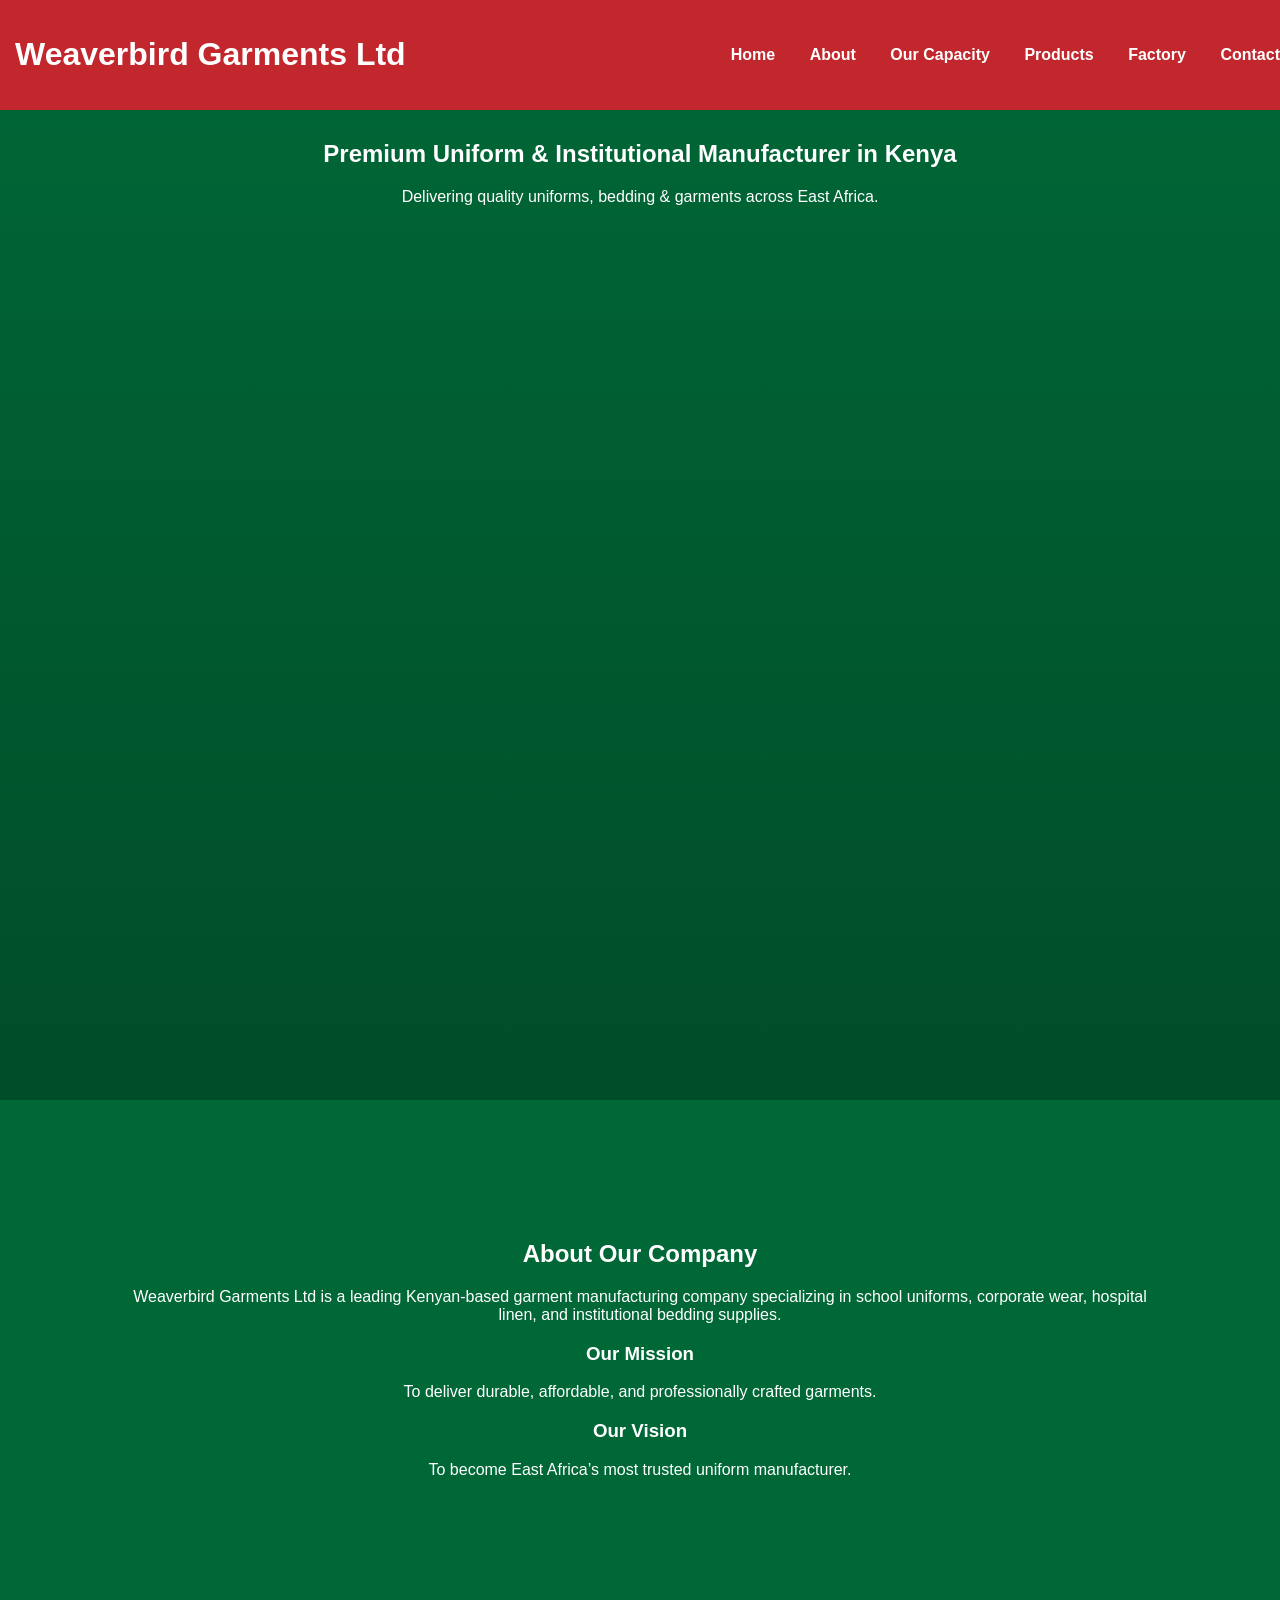
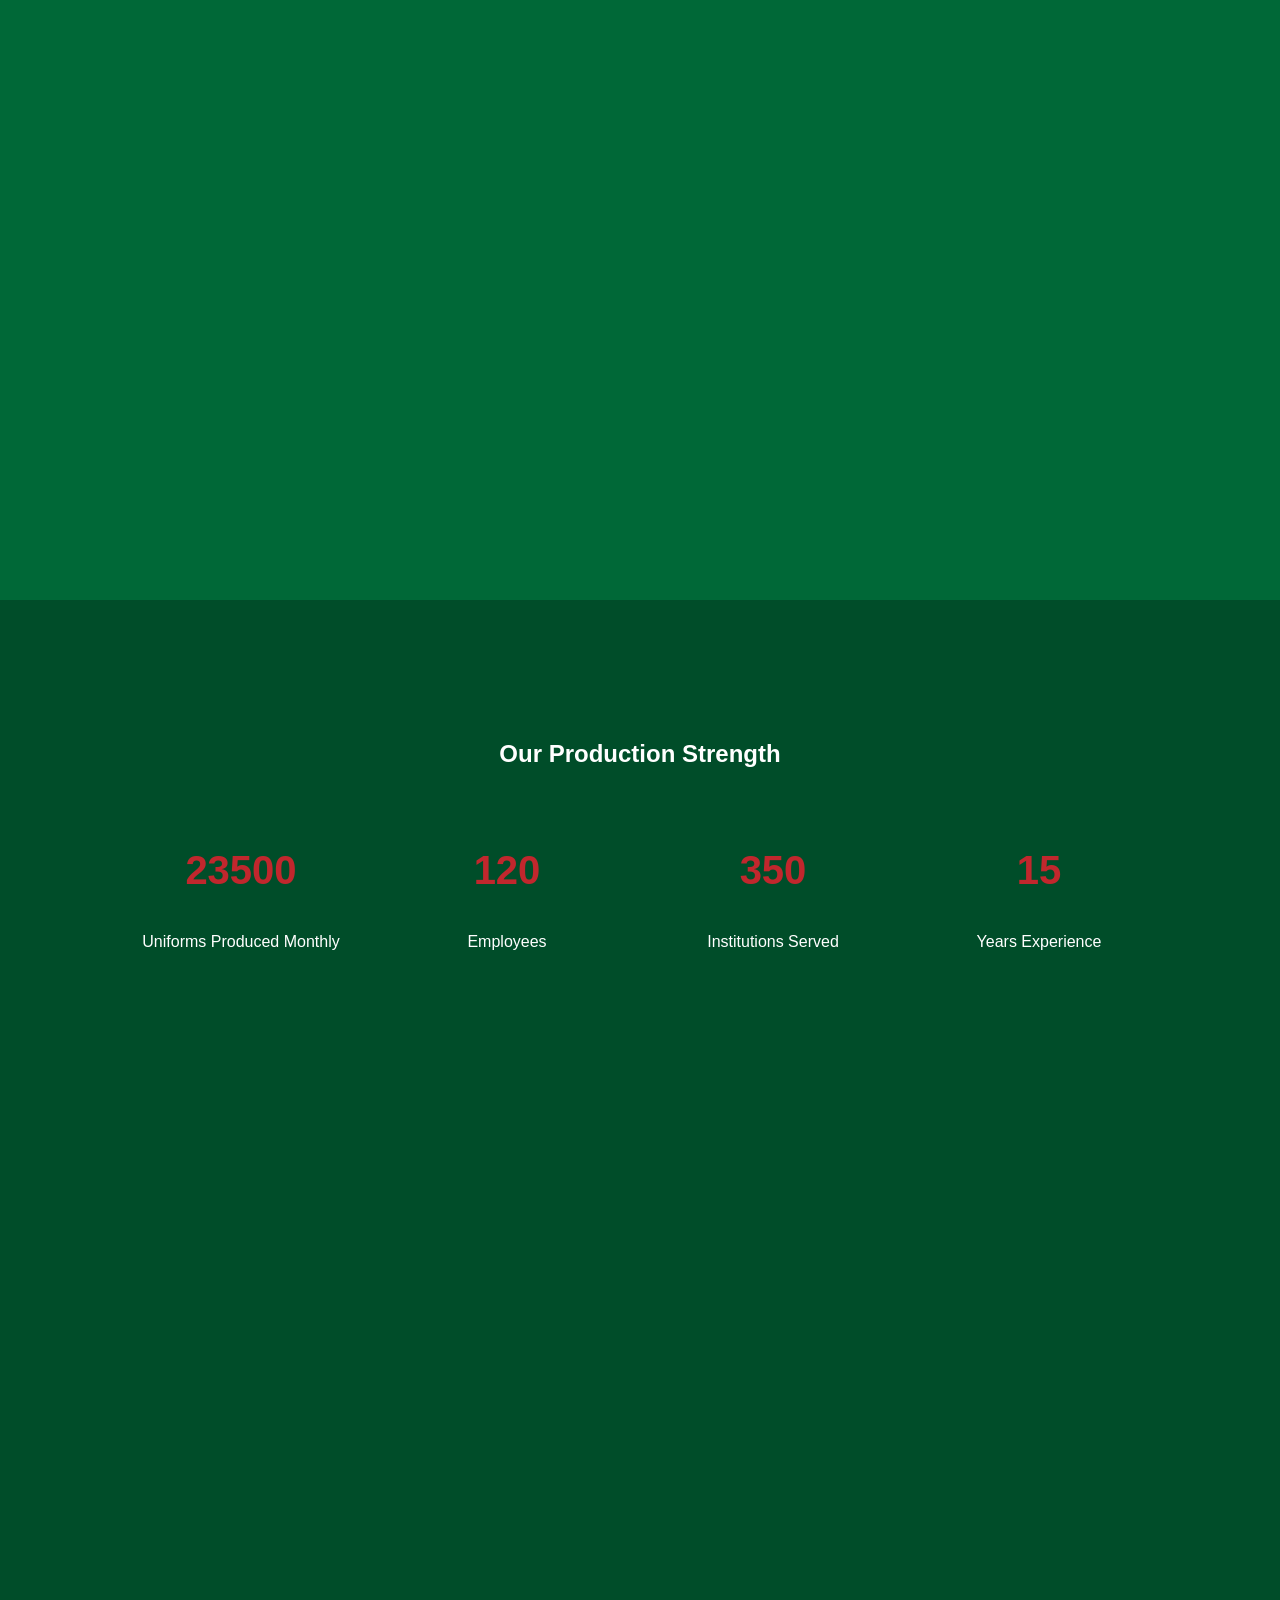
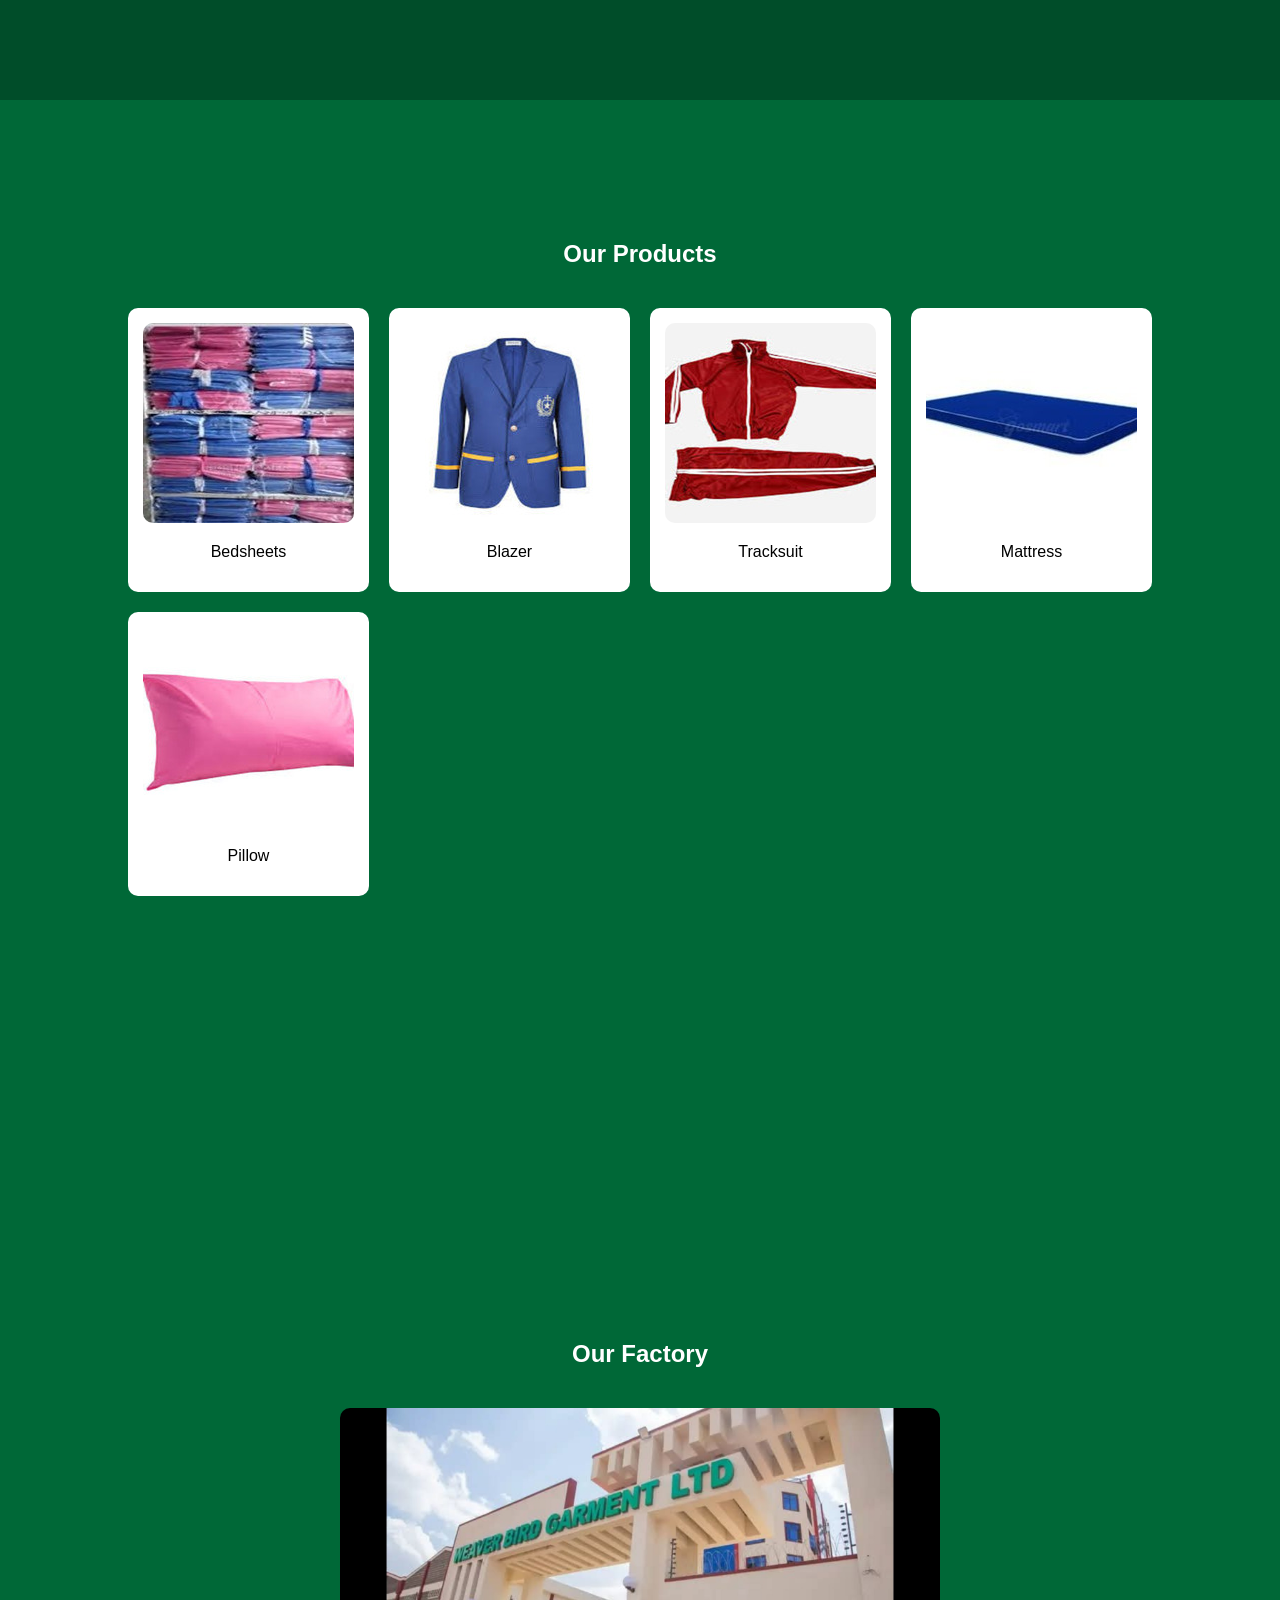
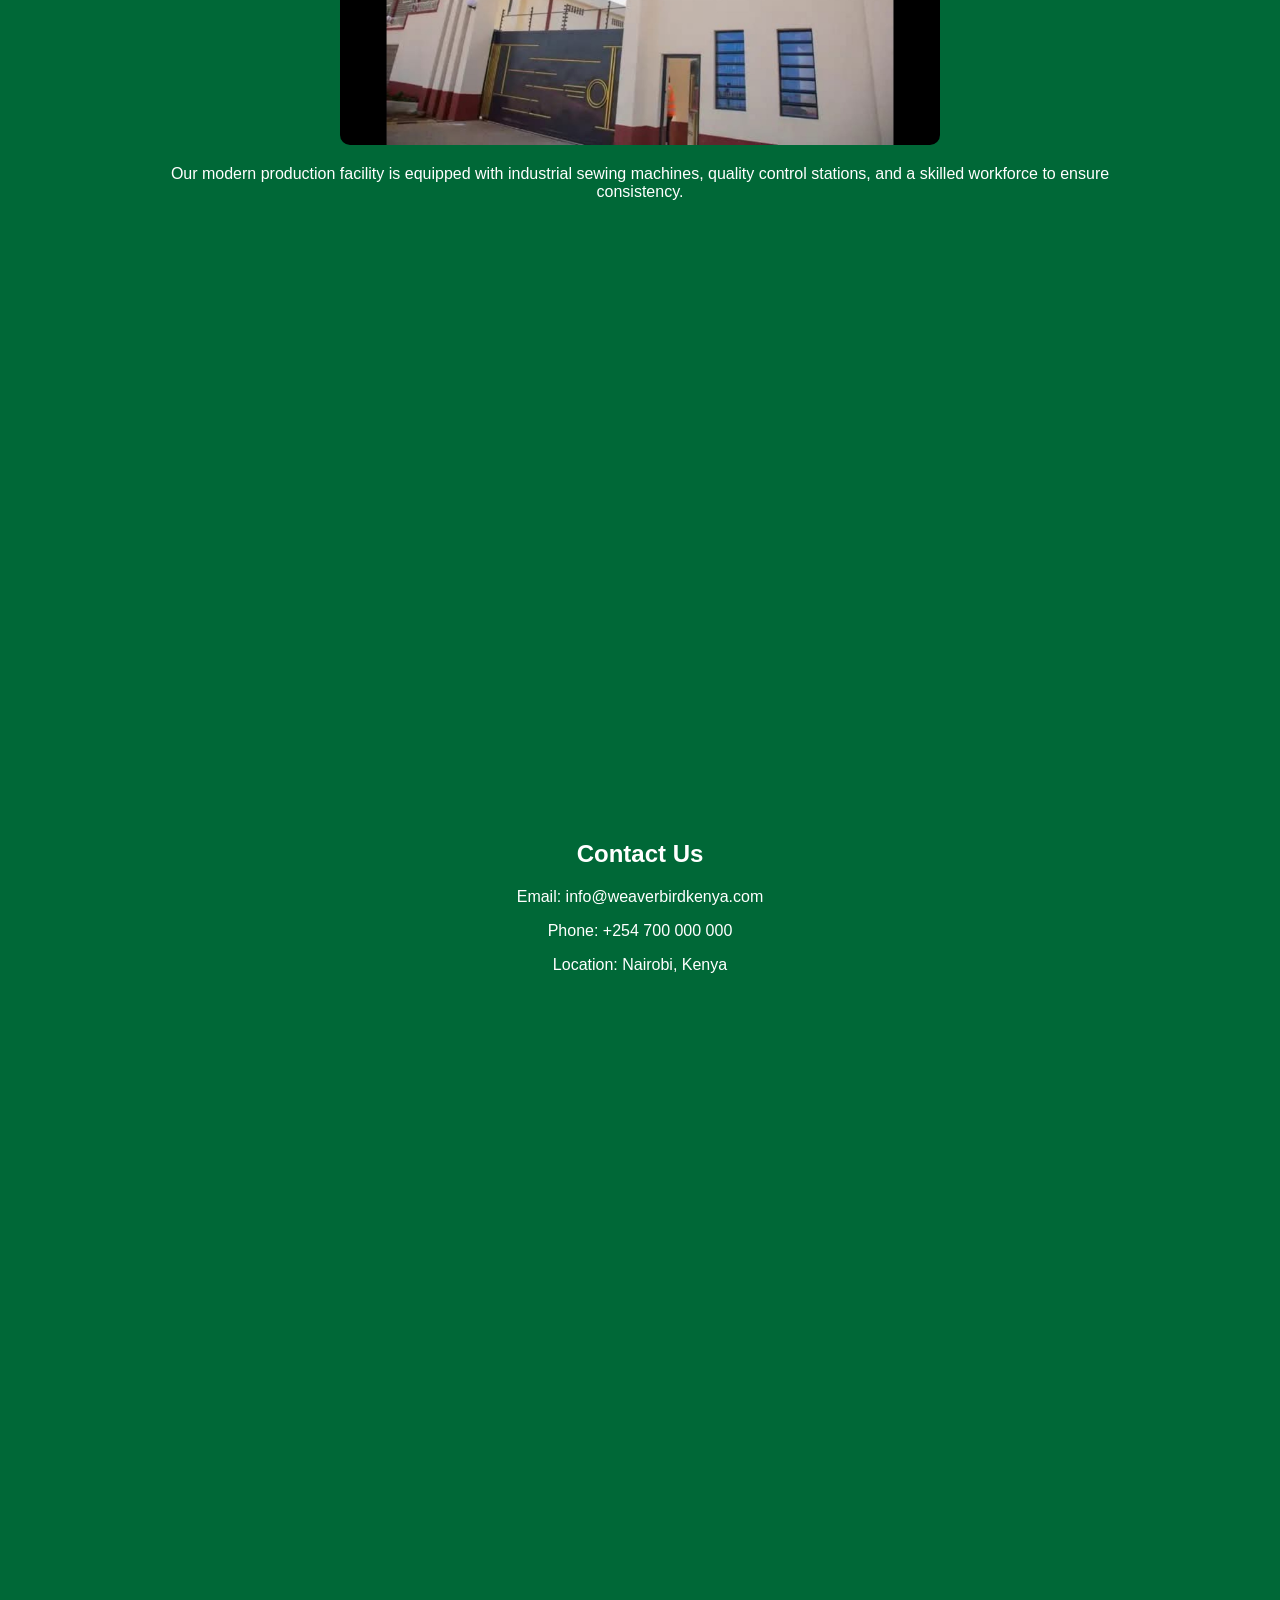
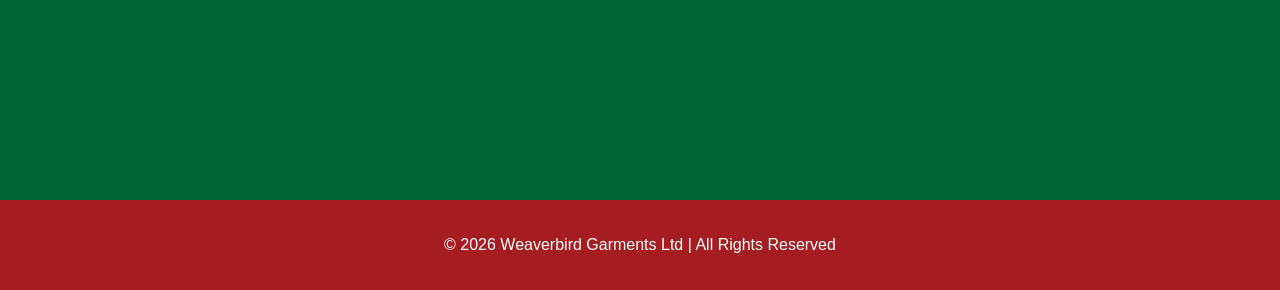
<file: index.html>
<!DOCTYPE html>
<html lang="en">
<head>
<meta charset="UTF-8">
<meta name="viewport" content="width=device-width, initial-scale=1.0">
<title>Weaverbird Garments Ltd</title>
<link rel="stylesheet" href="style.css">
</head>
<body>

<header>
<h1>Weaverbird Garments Ltd</h1>
<nav>
<a href="#home">Home</a>
<a href="#about">About</a>
<a href="#stats">Our Capacity</a>
<a href="#products">Products</a>
<a href="#factory">Factory</a>
<a href="#contact">Contact</a>
</nav>
</header>

<!-- HERO -->
<section id="home" class="section hero fade">
<h2>Premium Uniform & Institutional Manufacturer in Kenya</h2>
<p>Delivering quality uniforms, bedding & garments across East Africa.</p>
</section>

<!-- ABOUT -->
<section id="about" class="section fade">
<h2>About Our Company</h2>
<p>
Weaverbird Garments Ltd is a leading Kenyan-based garment manufacturing
company specializing in school uniforms, corporate wear, hospital linen,
and institutional bedding supplies.
</p>

<h3>Our Mission</h3>
<p>To deliver durable, affordable, and professionally crafted garments.</p>

<h3>Our Vision</h3>
<p>To become East Africa’s most trusted uniform manufacturer.</p>
</section>

<!-- STATS / COUNTERS -->
<section id="stats" class="section stats">
<h2>Our Production Strength</h2>

<div class="counter-grid">

<div>
<h3 class="counter" data-target="25000">0</h3>
<p>Uniforms Produced Monthly</p>
</div>

<div>
<h3 class="counter" data-target="120">0</h3>
<p>Employees</p>
</div>

<div>
<h3 class="counter" data-target="350">0</h3>
<p>Institutions Served</p>
</div>

<div>
<h3 class="counter" data-target="15">0</h3>
<p>Years Experience</p>
</div>

</div>
</section>

<!-- PRODUCTS -->
<section id="products" class="section fade">
<h2>Our Products</h2>
<div class="product-grid">

<div class="product" onclick="openModal('bedsheets.jpg','Bedsheets')">
<img src="bedsheets.jpg">
<p>Bedsheets</p>
</div>

<div class="product" onclick="openModal('blazer.jpg','Blazer')">
<img src="blazer.jpg">
<p>Blazer</p>
</div>

<div class="product" onclick="openModal('tracksuit.jpg','Tracksuit')">
<img src="tracksuit.jpg">
<p>Tracksuit</p>
</div>

<div class="product" onclick="openModal('mattress.jpg','Mattress')">
<img src="mattress.jpg">
<p>Mattress</p>
</div>

<div class="product" onclick="openModal('pillow.jpg','Pillow')">
<img src="pillow.jpg">
<p>Pillow</p>
</div>

</div>
</section>

<!-- FACTORY -->
<section id="factory" class="section fade">
<h2>Our Factory</h2>
<img src="factory.jpg" class="factory-img">
<p>
Our modern production facility is equipped with industrial sewing machines,
quality control stations, and a skilled workforce to ensure consistency.
</p>
</section>

<!-- CONTACT -->
<section id="contact" class="section fade">
<h2>Contact Us</h2>
<p>Email: info@weaverbirdkenya.com</p>
<p>Phone: +254 700 000 000</p>
<p>Location: Nairobi, Kenya</p>
</section>

<footer>
<p>© 2026 Weaverbird Garments Ltd | All Rights Reserved</p>
</footer>

<!-- MODAL -->
<div id="modal" class="modal">
<span class="close" onclick="closeModal()">×</span>
<img id="modal-img">
<p id="modal-text"></p>
</div>

<script src="script.js"></script>
</body>
</html>
</file>
<file: style.css>
body{
margin:0;
font-family:Arial, sans-serif;
background:#006837;
color:white;
scroll-behavior:smooth;
}

header{
position:fixed;
top:0;
width:100%;
background:#C1272D;
padding:15px;
display:flex;
justify-content:space-between;
align-items:center;
z-index:1000;
}

nav a{
color:white;
margin:0 15px;
text-decoration:none;
font-weight:bold;
}

.section{
min-height:100vh;
padding:120px 10% 80px;
text-align:center;
}

.hero{
background:linear-gradient(to bottom,#006837,#004d29);
}

.product-grid{
display:grid;
grid-template-columns:repeat(auto-fit,minmax(200px,1fr));
gap:20px;
margin-top:40px;
}

.product{
background:white;
color:black;
padding:15px;
border-radius:10px;
cursor:pointer;
transition:0.3s;
}

.product:hover{
transform:scale(1.05);
}

.product img{
width:100%;
height:200px;
object-fit:cover;
border-radius:10px;
}

.factory-img{
width:80%;
max-width:600px;
margin-top:20px;
border-radius:10px;
}

footer{
background:#A61D21;
padding:20px;
text-align:center;
}

.fade{
opacity:0;
transform:translateY(40px);
transition:1s;
}

.fade.show{
opacity:1;
transform:translateY(0);
}

/* Modal */

.modal{
display:none;
position:fixed;
top:0;
left:0;
width:100%;
height:100%;
background:rgba(0,0,0,0.8);
justify-content:center;
align-items:center;
flex-direction:column;
}

.modal img{
max-width:80%;
max-height:70%;
border-radius:10px;
}

.close{
position:absolute;
top:20px;
right:30px;
font-size:40px;
cursor:pointer;
}
.stats{
background:#004d29;
}

.counter-grid{
display:grid;
grid-template-columns:repeat(auto-fit,minmax(200px,1fr));
gap:40px;
margin-top:40px;
}

.counter{
font-size:40px;
color:#C1272D;
}
</file>
